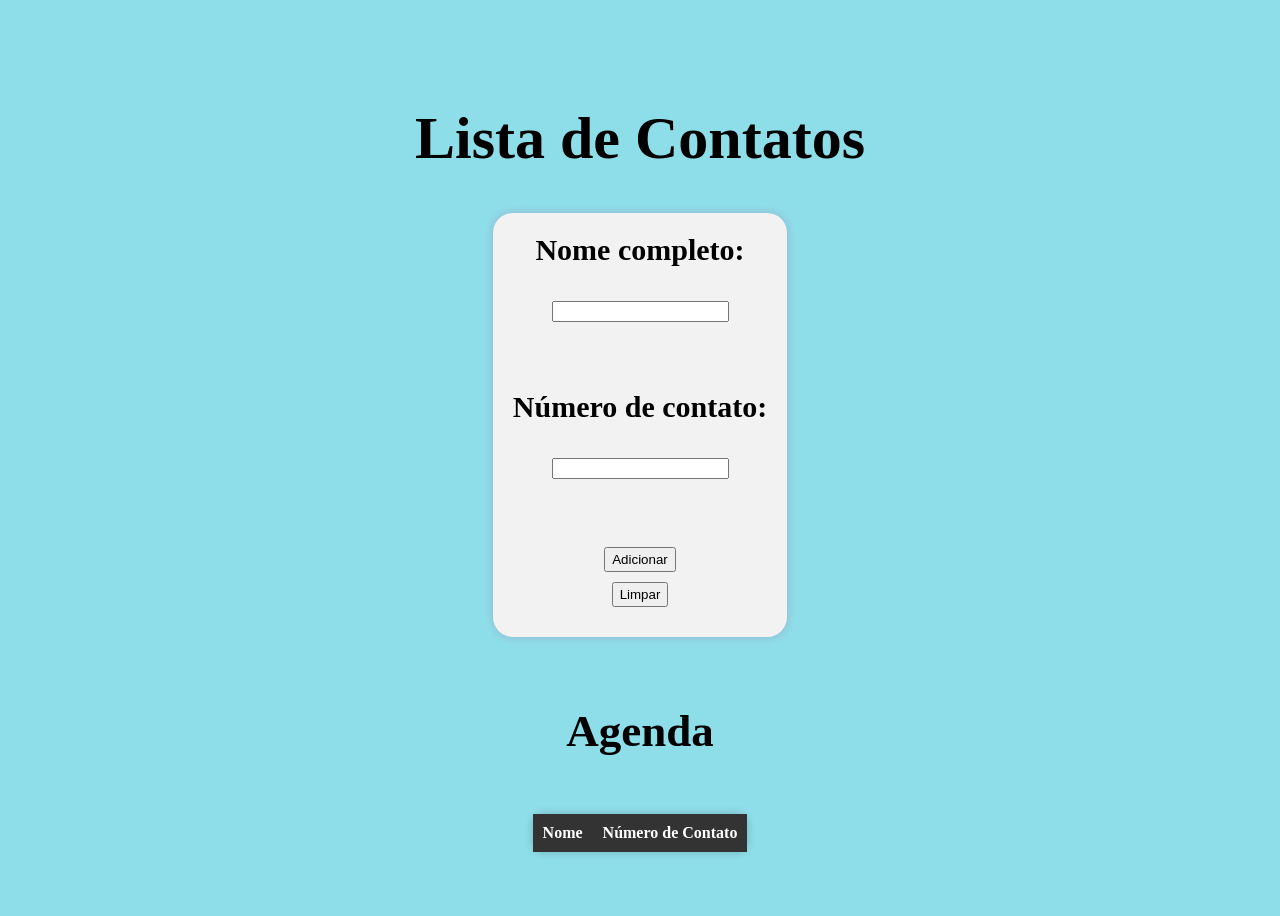
<file: index.html>
<html lang="pt-br">
    <html>
    <head>
        <title>Lista  Contatos</title>
        <link rel="stylesheet" href="index.css" />
    </head>
    <body>
         
        <h1>Lista de Contatos</h1>
        <form id="contact-form" onsubmit="return adicionarContato()">


        <label for="name">Nome completo:</label><br />
        <input type="text" id="nome" name="nome " /><br /><br />
        <label for="phone">Número de contato:</label><br />
        <input type="tel" id="telefone" name="telefone"   /><br /><br />
        <input type="submit" value="Adicionar" />
        <input type="button" value="Limpar" onclick="clearForm()" />
        </form>

        <h2>Agenda</h2>
        <table id="contacts-table">
        <thead>
            <tr>
            <th>Nome</th>
            <th>Número de Contato</th>
            </tr>
        </thead>
        <tbody></tbody>
        </table>
        <script src="index.js"></script>
    </body>
    </html>
 </body>
 </html>
</file>
<file: index.css>
body {
    display: flex;
    flex-direction: column;
    justify-content: center;
    align-items: center;
    height: 900px;
    font-weight: bold ;
    font-size: 30px;
    background-color: #8edee9;
}



form {
    display: flex;
    flex-direction: column;
    align-items: center;
    padding: 20px;
    background-color: #f2f2f2;
    border-radius: 20px;
    box-shadow: 0 0 10px rgba(182, 11, 110, 0.2);
}
input[type='submit'],
input[type='button'] {
    height: 25px;
    margin-bottom:10px ;
}

table {
    border-collapse: collapse;
    margin-top: 20px;
    background-color: #f2f2f2;
    border-radius: 10px;
    box-shadow: 0 0 10px rgba(0, 0, 0, 0.2);
}


th,
td {
    padding: 10px;
    text-align: center;
}


th {
    background-color: #333;
    color: #fff;
}
</file>
